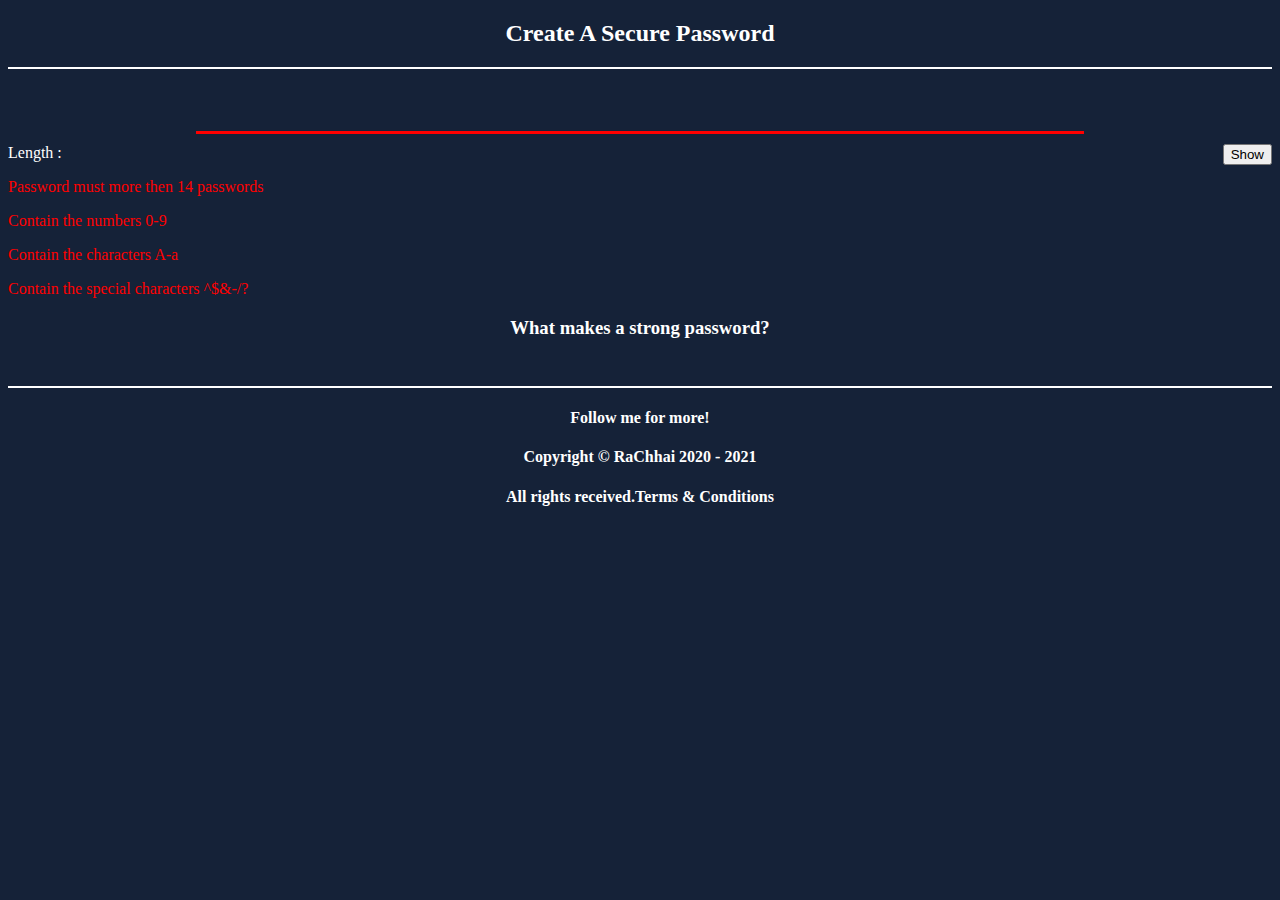
<file: SecureCodes.html>
<!DOCTYPE html>
<html>
    <head>
    	<link rel="stylesheet" href="sc.css">
    <script src="cs.js"></script>
  <title>Create a secure password</title>
    </head>
    <body>
  <h2 style="text-align:center;color:#fff">Create A Secure Password</h2><hr>
  
 <input id="passwdsIn"type="password"onInput="cheak()"><button id="visiblePasswd"onclick="seePasswd()">Show</button>
 <p style="color:#fff"id="count">Length :</p>
 <p><li style="color:red"id="txt">Password must more then 14 passwords</li></p>
 <p><li style="color:red"id="txt1">Contain the numbers 0-9</li></p>
 <p><li style="color:red"id="txt2">Contain  the characters A-a</li></p>
 <p><li style="color:red"id="txt3">Contain the special characters ^$&-/?</li></p>
 <p style="text-align:center;color:red"id="finish"></p>
 <h3 style="text-align:center;color:#fff">What makes a strong password?</h3>
 <h4 style="color:red" id="writer"></h4>
 <br /><hr>
 <div class="ed-content">
 <h4><a href="https://www.sololearn.com/Profile/15276315/?ref=app">Follow me for more! </a><h4>Copyright © RaChhai 2020 - 2021<h4>
All rights received.Terms & Conditions</h4></h4></h4>
 </div>
 
 
    </body>
</html>
</file>
<file: sc.css>
input[id="passwdsIn"]{
    border:none; width:70%;
    outline:none;
    border-bottom:3px solid red;
    display:block; 
    position:relative;
    font-size:19px;
    text-align:center;
    top:30px;
    margin:auto;
    margin-bottom:40px;
    user-select:auto;
    color:#fff;
    background-color:#152238;
}
button {
    float:right;
    
}
.ed-content {
    text-align:center;
    color:#fff;
}
a:link {
  text-decoration: none;
  color:#fff;
}
a:visited {
  text-decoration: none;
  color:#fff;
}
a:hover {
  text-decoration: none;
  color:#fff;
}
a:active {
  text-decoration: none;
  color:#fff;
}
body {
    background-color:#152238;
}
hr {
    width:auto;
    border:0.1px solid #fff;
}
</file>
